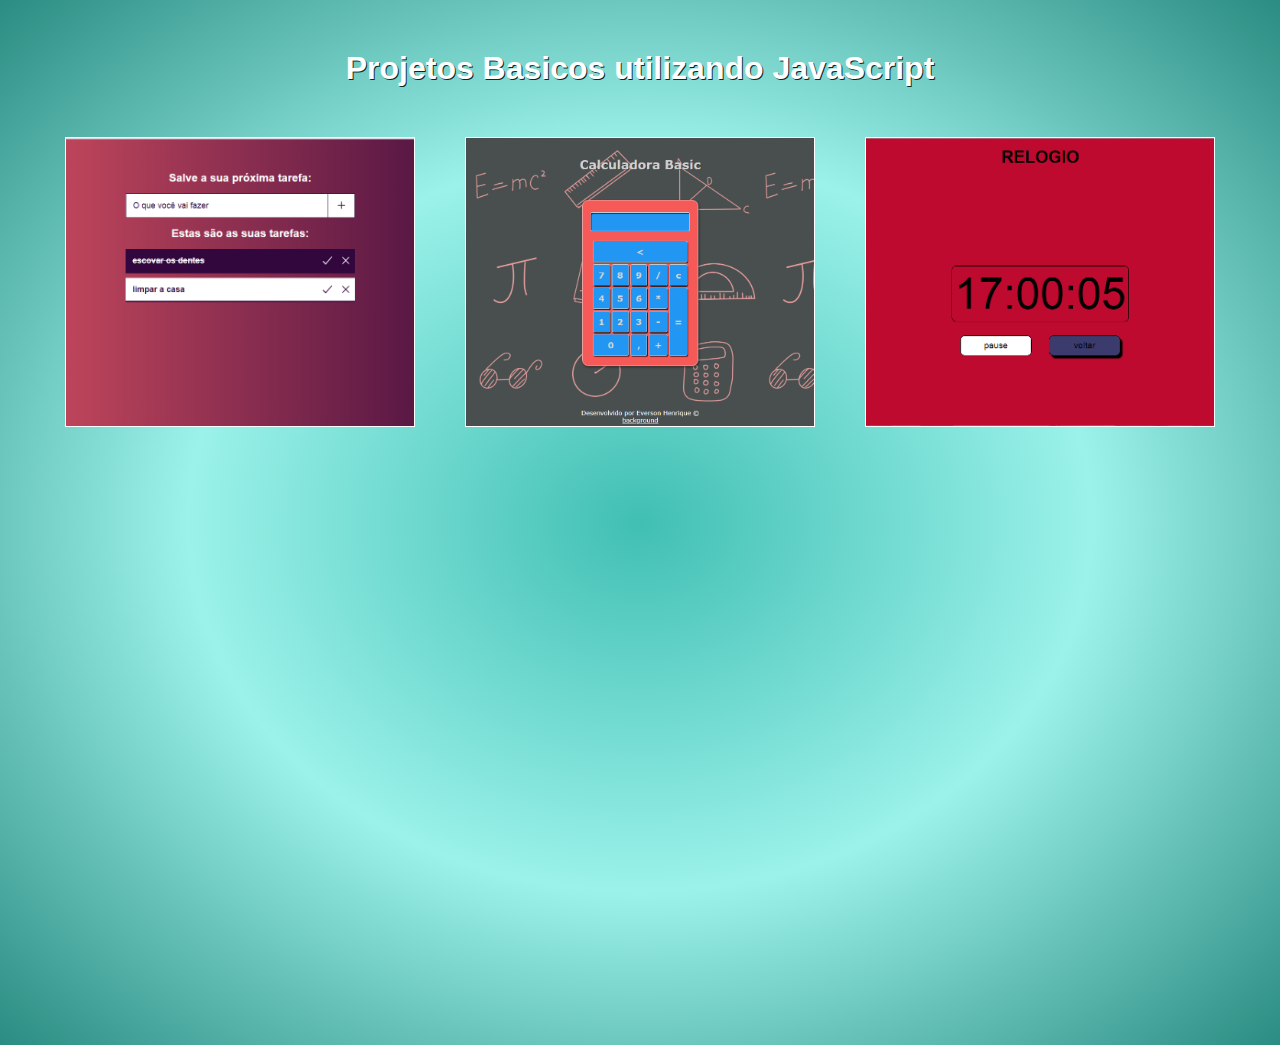
<file: Projetos JavaScript/index.html>
<!DOCTYPE html>
<html lang="pt-br">
<head>
    <meta charset="UTF-8">
    <meta name="viewport" content="width=device-width, initial-scale=1.0">
    <title>Projetos JavaScript</title>
    <link rel="stylesheet" href="css/style.css">
    <script src="js/index.js"></script>
    <link rel="stylesheet" href="https://cdnjs.cloudflare.com/ajax/libs/font-awesome/4.7.0/css/font-awesome.min.css">
</head>
<body>
    <h1>Projetos Basicos utilizando JavaScript</h1>
    <main>
        <section id="container-proj" >
            <div id="template" class="proj" style="background-image: url();">
                <div>
                    <h2></h2>
                    <p><i class="fa fa-github" aria-hidden="true"></i>
                    <i class="fa fa-external-link" aria-hidden="true"></i>
                </div>
            </div>
        </section>
    </main>
</body>
</html>
</file>
<file: Projetos JavaScript/css/style.css>
@charset "UTF-8";
:root{
    --cor-destaque:#042A2B;
}
*{
    box-sizing: border-box;
    font-family: Helvetica;
}
h1{
    text-align: center;
    margin: 50px 0px;
    text-shadow: 1px 1px 0px var(--cor-destaque);
    color: white;
}
h2{
    text-align: center;
}
html{
    background-image: radial-gradient(#41BFB3,#9BF2EA,#2A8C82);
}
main{
    min-height: 100vh;
    width: 95vw;
    margin: auto;
}
#container-proj{
    display: flex;
    flex-wrap: wrap;
    align-items: center;
    justify-content: center;
    gap: 50px;
}
/*  models Proj  */
.proj{
    height: 290px;
    border: 1.5px solid white;
    width: 350px;
    position: relative;
    cursor: default;
    transition: 0.5s ease-in-out;
    overflow: hidden;
}
.proj:hover{
    box-shadow: 1px 1px 10px 2px black;
}
.proj > div{
    color: white;
    content: " ";
    position: relative;
    background-color: transparent;
    width: 100%;
    height: 0%;
    position: absolute;
    transition: 0.5s ease-in-out;
    bottom: 0px;
}
.proj:hover > div{
    backdrop-filter: blur(5px);
    border-top: 2px solid white;
    height: 100%;
    overflow: visible;   
}
.proj div{
    background-color: #042a2b7c;
}
.proj:hover i{
    opacity: 1;
}
.proj > div>p{
    position: absolute;
    top: 50%;
    left: 50%;
    transform: translate(-50%,-50%);
    text-align: center;
}
.proj > div >p> i{
    font-size: 2.5em;
    opacity: 0;
    transition: 0.2s ease-in-out;
    cursor: pointer;
}
.proj > div >p> i:hover{
    font-size: 3.1em;
}
.proj > div >p> i:last-child{
    padding-left: 80px;
}
/*  Template Proj  */
#template{
    background-size: cover;
    background-repeat: no-repeat;
    background-position: center center;
    display: none;
}
</file>
